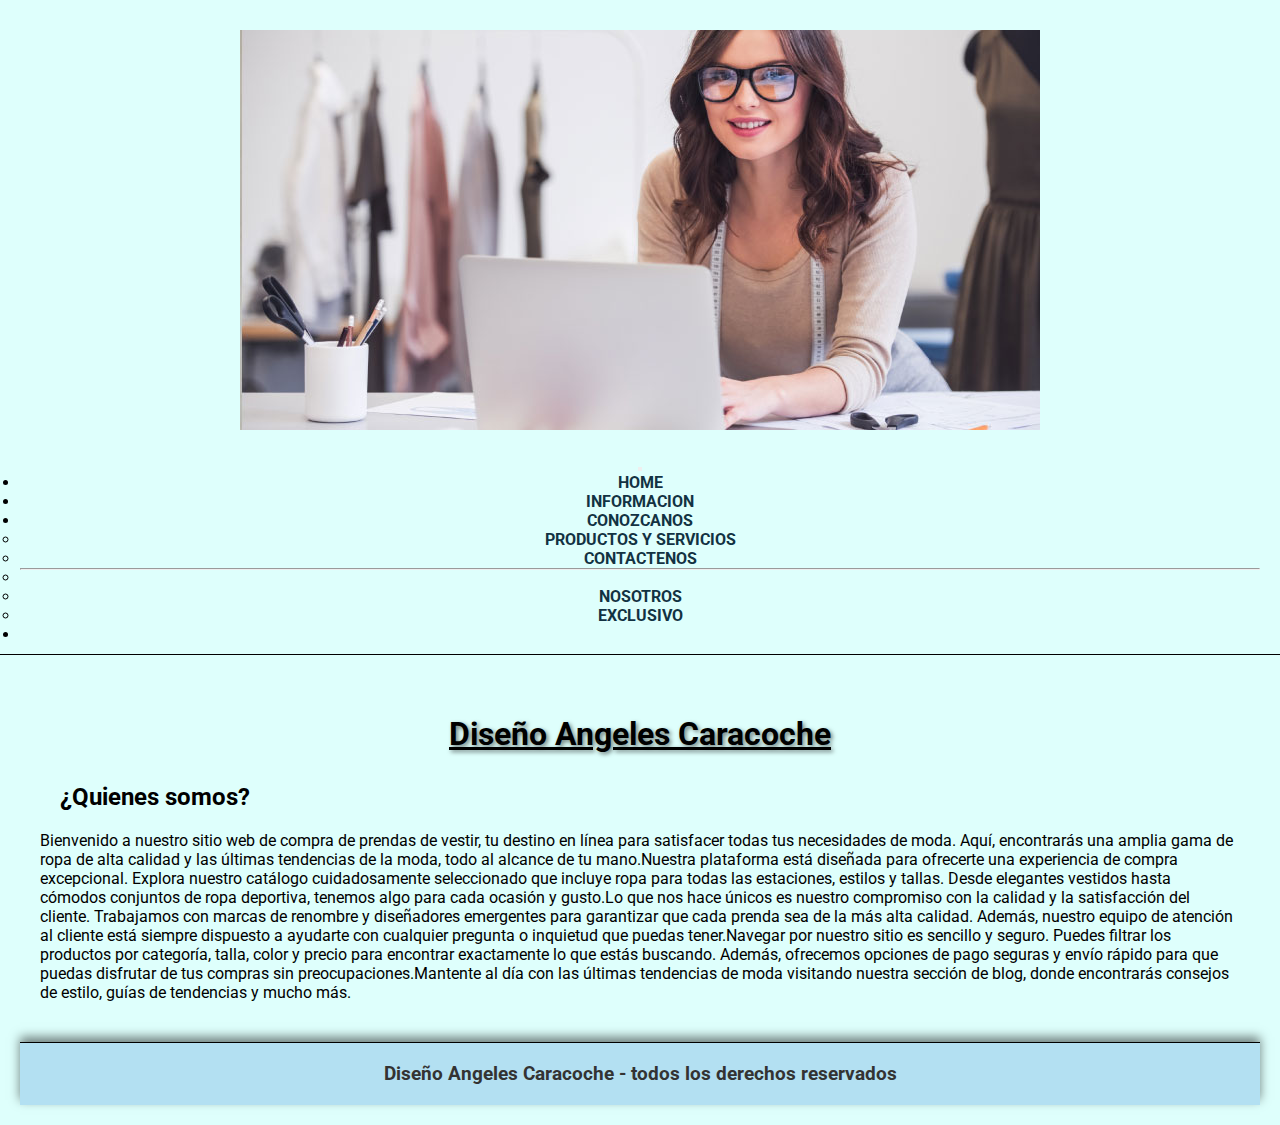
<file: index.html>
<!DOCTYPE html>
<html lang="es">

<head>
  <meta charset="UTF-8" />
  <meta name="viewport" content="width=device-width, initial-scale=1.0" />
  <meta name="description"
    content="Explora moda única y vanguardista en nuestra tienda de diseño de ropa. ¡Estilo y elegancia te esperan">
  <title>Diseño Angeles Caracoche</title>
  <!--Agrega el favicon-->
  <link rel="icon" href="img/logo.jpg" type="image/x-icon">
  <!--Bootstrap-->
  <link href="https://cdn.jsdelivr.net/npm/bootstrap@5.3.1/dist/css/bootstrap.min.css" rel="stylesheet"
    integrity="sha384-4bw+/aepP/YC94hEpVNVgiZdgIC5+VKNBQNGCHeKRQN+PtmoHDEXuppvnDJzQIu9" crossorigin="anonymous" />
  <!-- CSS -->
  <link rel="stylesheet" href="css/estilo.css" />
</head>

<body>
  <header>
    <a href="index.html">
      <img src="img/logo.jpg" class="contenedorRopa contenedor animada" alt="Logo de diseño Angeles Caracoche " />
    </a>
    <nav class="navbar navbar-expand-lg bg-body-tertiary">
      <div class="container-fluid">

        <button class="navbar-toggler" type="button" data-bs-toggle="collapse" data-bs-target="#navbarSupportedContent"
          aria-controls="navbarSupportedContent" aria-expanded="false" aria-label="Toggle navigation">
          <span class="navbar-toggler-icon"></span>
        </button>
        <div class="collapse navbar-collapse" id="navbarSupportedContent">
          <ul class="navbar-nav me-auto mb-2 mb-lg-0">
            <li class="nav-item">
              <a class="nav-link active" aria-current="page" href="index.html">Home</a>
            </li>
            <li class="nav-item">
              <a class="nav-link" href="html/informacion.html">Informacion</a>
            </li>
            <li class="nav-item dropdown">
              <a class="nav-link dropdown-toggle" href="#" role="button" data-bs-toggle="dropdown"
                aria-expanded="false">
                Conozcanos
              </a>
              <ul class="dropdown-menu">
                <li>
                  <a class="dropdown-item" href="html/productos y servicios.html">Productos y Servicios</a>
                </li>
                <li><a class="dropdown-item" href="html/contacto.html">Contactenos</a></li>
                <li>
                  <hr class="dropdown-divider" />
                </li>
                <li>
                  <a class="dropdown-item" href="html/nosotros.html">Nosotros</a>
                </li>
                <li>
                  <a class="dropdown-item" href="html/exclusivo.html">Exclusivo</a>
                </li>
              </ul>
            </li>
            <li class="nav-item">

              </form>
        </div>
      </div>
    </nav>
  </header>
  <main>
    <h1>Diseño Angeles Caracoche</h1>

    <h2>¿Quienes somos?</h2>

    <p>
      Bienvenido a nuestro sitio web de compra de prendas de vestir, tu destino en línea para satisfacer todas tus
      necesidades de moda. Aquí, encontrarás una amplia gama de ropa de alta calidad y las últimas tendencias de la
      moda, todo al alcance de tu mano.Nuestra plataforma está diseñada para ofrecerte una experiencia de compra
      excepcional. Explora nuestro catálogo
      cuidadosamente seleccionado que incluye ropa para todas las estaciones, estilos y tallas. Desde elegantes vestidos
      hasta cómodos conjuntos de ropa deportiva, tenemos algo para cada ocasión y gusto.Lo que nos hace únicos es
      nuestro compromiso con la calidad y la satisfacción del cliente. Trabajamos con marcas
      de renombre y diseñadores emergentes para garantizar que cada prenda sea de la más alta calidad. Además, nuestro
      equipo de atención al cliente está siempre dispuesto a ayudarte con cualquier pregunta o inquietud que puedas
      tener.Navegar por nuestro sitio es sencillo y seguro. Puedes filtrar los productos por categoría, talla, color y
      precio
      para encontrar exactamente lo que estás buscando. Además, ofrecemos opciones de pago seguras y envío rápido para
      que puedas disfrutar de tus compras sin preocupaciones.Mantente al día con las últimas tendencias de moda
      visitando nuestra sección de blog, donde encontrarás consejos
      de estilo, guías de tendencias y mucho más.
    </p>
  </main>

  <footer>
    <h3>Diseño Angeles Caracoche - todos los derechos reservados</h3>
  </footer>
  <script src="https://cdn.jsdelivr.net/npm/bootstrap@5.3.1/dist/js/bootstrap.bundle.min.js"
    integrity="sha384-HwwvtgBNo3bZJJLYd8oVXjrBZt8cqVSpeBNS5n7C8IVInixGAoxmnlMuBnhbgrkm"
    crossorigin="anonymous"></script>
</body>

</html>
</file>
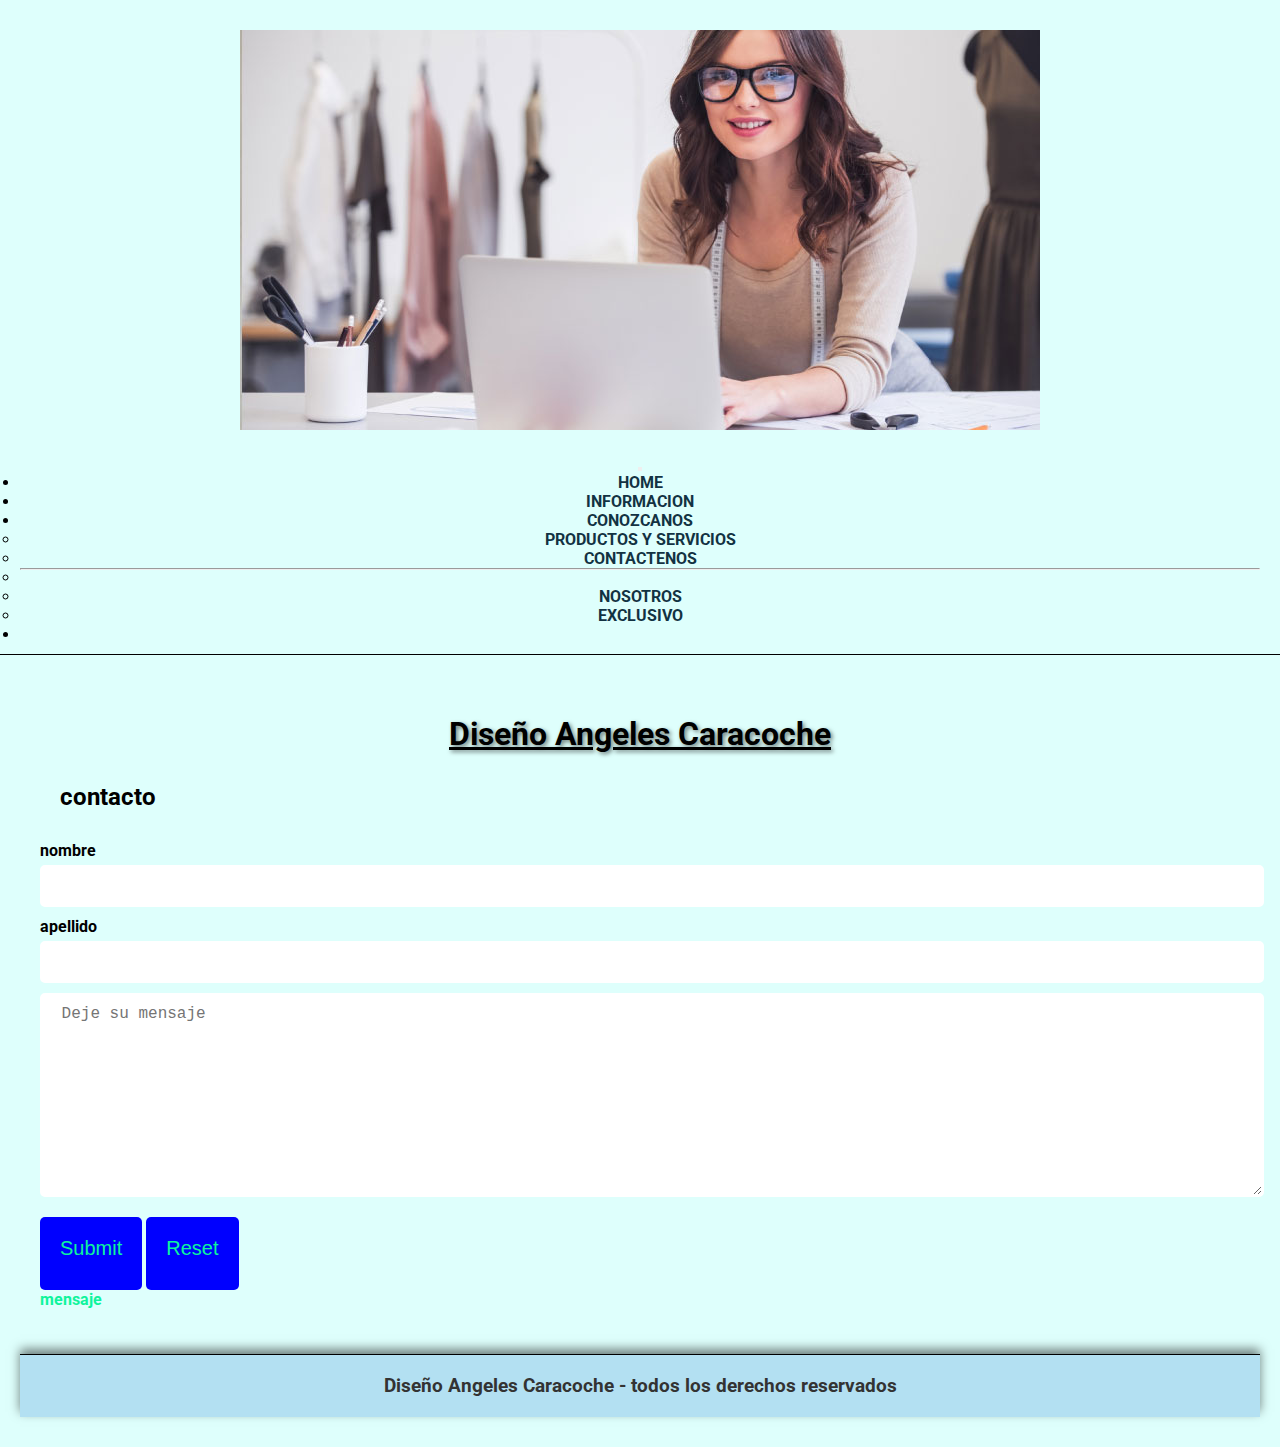
<file: html/contacto.html>
<!DOCTYPE html>
<html lang="es">

<head>
  <meta charset="UTF-8">
  <meta name="viewport" content="width=device-width, initial-scale=1.0">
  <meta name="description"
    content="La sección de contacto de nuestra tienda de diseño de ropa es el puente entre nuestros clientes y nosotros, una vía para fortalecer la conexión que compartimos a través de la moda. Aquí, te invitamos a comunicarte con nosotros de manera directa y personalizada, garantizando una experiencia de compra excepcional">
  <title>Diseño Angeles Caracoche</title>
  <!--Agrega el favicon-->
  <link rel="icon" href="../img/logo.jpg" type="image/x-icon">
  <!--Bootstrap-->
  <link href="https://cdn.jsdelivr.net/npm/bootstrap@5.3.1/dist/css/bootstrap.min.css" rel="stylesheet"
    integrity="sha384-4bw+/aepP/YC94hEpVNVgiZdgIC5+VKNBQNGCHeKRQN+PtmoHDEXuppvnDJzQIu9" crossorigin="anonymous">
  <!-- CSS -->
  <link rel="stylesheet" href="../css/estilo.css">
</head>

<body>
  <header>
    <a href="../index.html">
      <img src="../img/logo.jpg" class="contenedorRopa contenedor animada" alt="Logo de diseño Angeles Caracoche " />
    </a>
    <nav class="navbar navbar-expand-lg bg-body-tertiary">
      <div class="container-fluid">

        <button class="navbar-toggler" type="button" data-bs-toggle="collapse" data-bs-target="#navbarSupportedContent"
          aria-controls="navbarSupportedContent" aria-expanded="false" aria-label="Toggle navigation">
          <span class="navbar-toggler-icon"></span>
        </button>
        <div class="collapse navbar-collapse" id="navbarSupportedContent">
          <ul class="navbar-nav me-auto mb-2 mb-lg-0">
            <li class="nav-item">
              <a class="nav-link active" aria-current="page" href="../index.html">Home</a>
            </li>
            <li class="nav-item">
              <a class="nav-link" href="informacion.html">Informacion</a>
            </li>
            <li class="nav-item dropdown">
              <a class="nav-link dropdown-toggle" href="#" role="button" data-bs-toggle="dropdown"
                aria-expanded="false">
                Conozcanos
              </a>
              <ul class="dropdown-menu">
                <li>
                  <a class="dropdown-item" href="productos y servicios.html">Productos y Servicios</a>
                </li>
                <li><a class="dropdown-item" href="contacto.html">Contactenos</a></li>
                <li>
                  <hr class="dropdown-divider" />
                </li>
                <li>
                  <a class="dropdown-item" href="nosotros.html">Nosotros</a>
                </li>
                <li>
                  <a class="dropdown-item" href="exclusivo.html">Exclusivo</a>
                </li>
              </ul>
            </li>
            <li class="nav-item">

              </form>
        </div>
      </div>
    </nav>
  </header>
  <main>
    <h1> Diseño Angeles Caracoche</h1>

    <h2 class="fomulario"> contacto </h2>
    <form>
      <label for="nombre"> nombre </label>
      <input type="text" id="nombre">

      <label for="apellido"> apellido </label>
      <input type="text" id="apellido">
      <textarea name="" id="" cols="30" rows="10" placeholder=" Deje su mensaje "></textarea>

      <input class="enviar mensajeComunicate color" type="submit">
      <input class="enviar mensajeComunicate color" type="reset">

      <label for="mensaje" class="formularioContactoTexto color"> mensaje </label>

    </form>
  </main>

  <footer>
    <h3> Diseño Angeles Caracoche - todos los derechos reservados </h3>
  </footer>
  <script src="https://cdn.jsdelivr.net/npm/bootstrap@5.3.1/dist/js/bootstrap.bundle.min.js"
    integrity="sha384-HwwvtgBNo3bZJJLYd8oVXjrBZt8cqVSpeBNS5n7C8IVInixGAoxmnlMuBnhbgrkm"
    crossorigin="anonymous"></script>
</body>

</html>
</file>
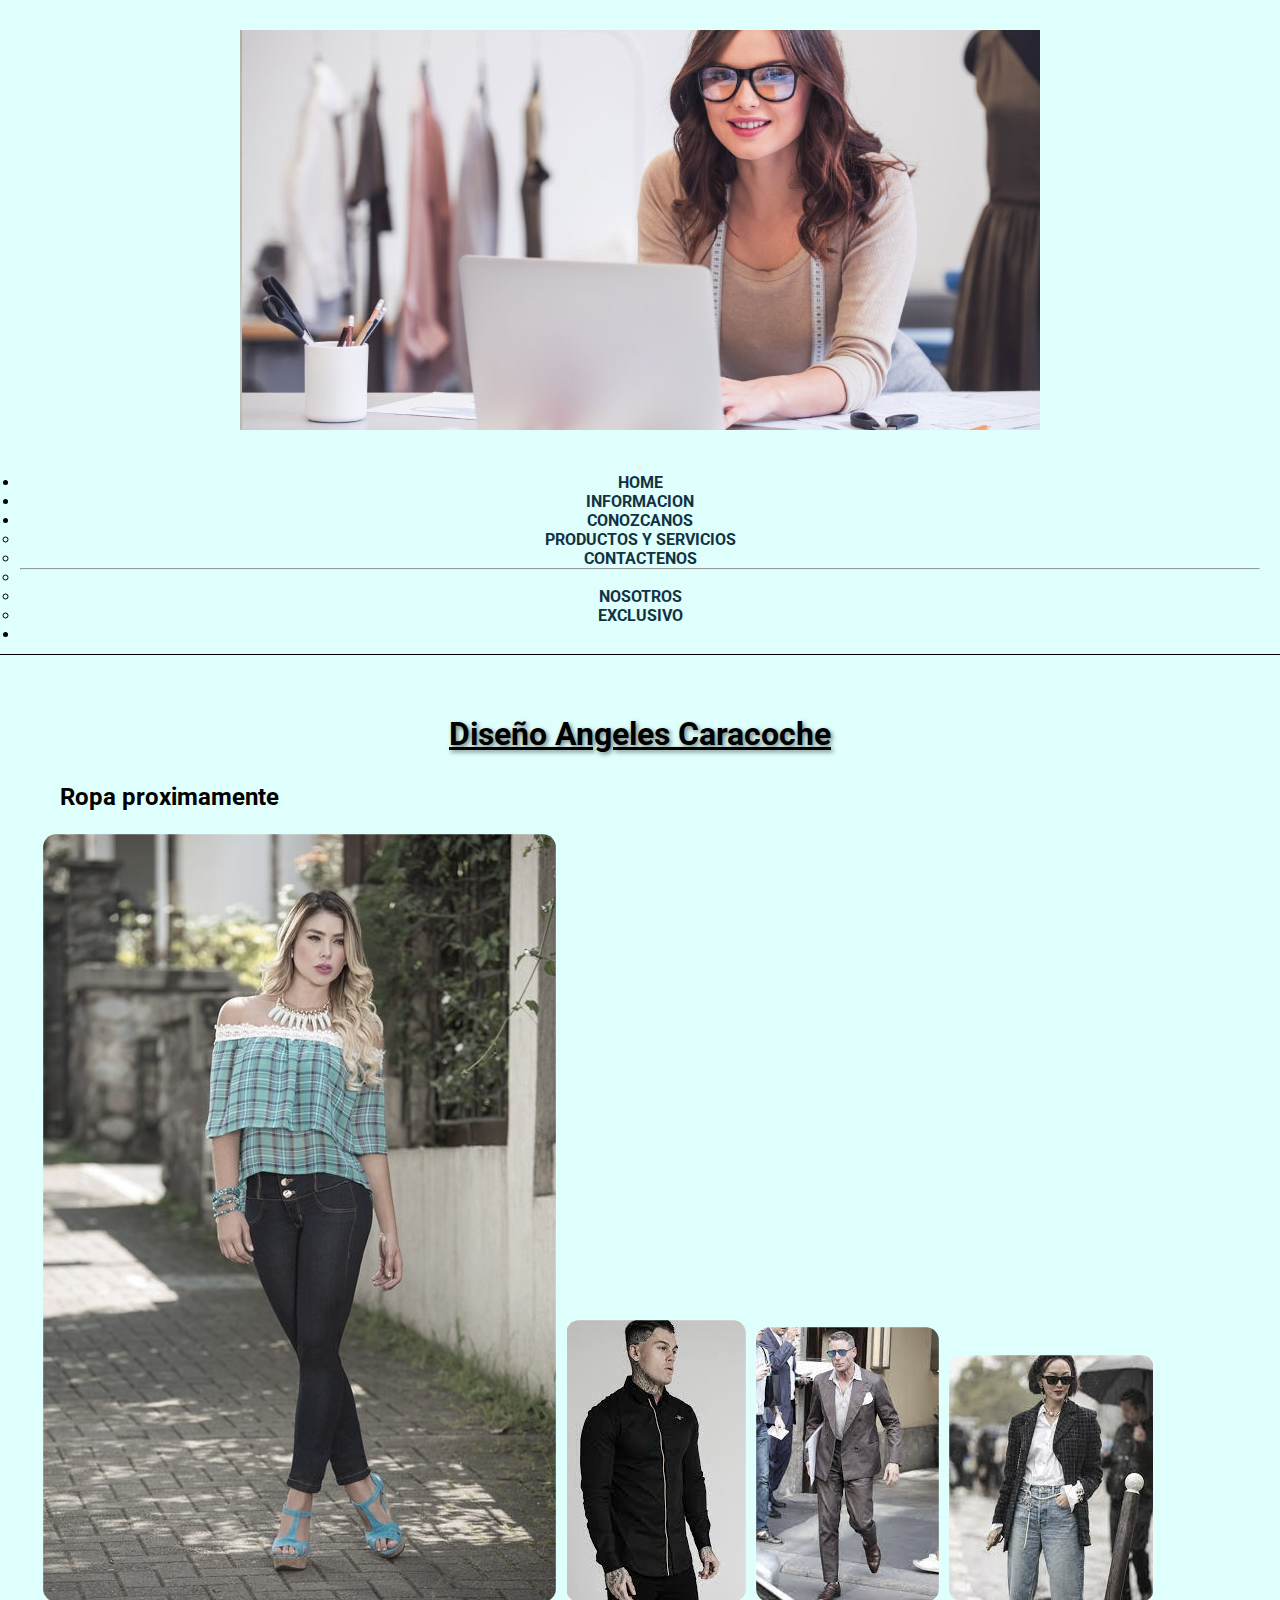
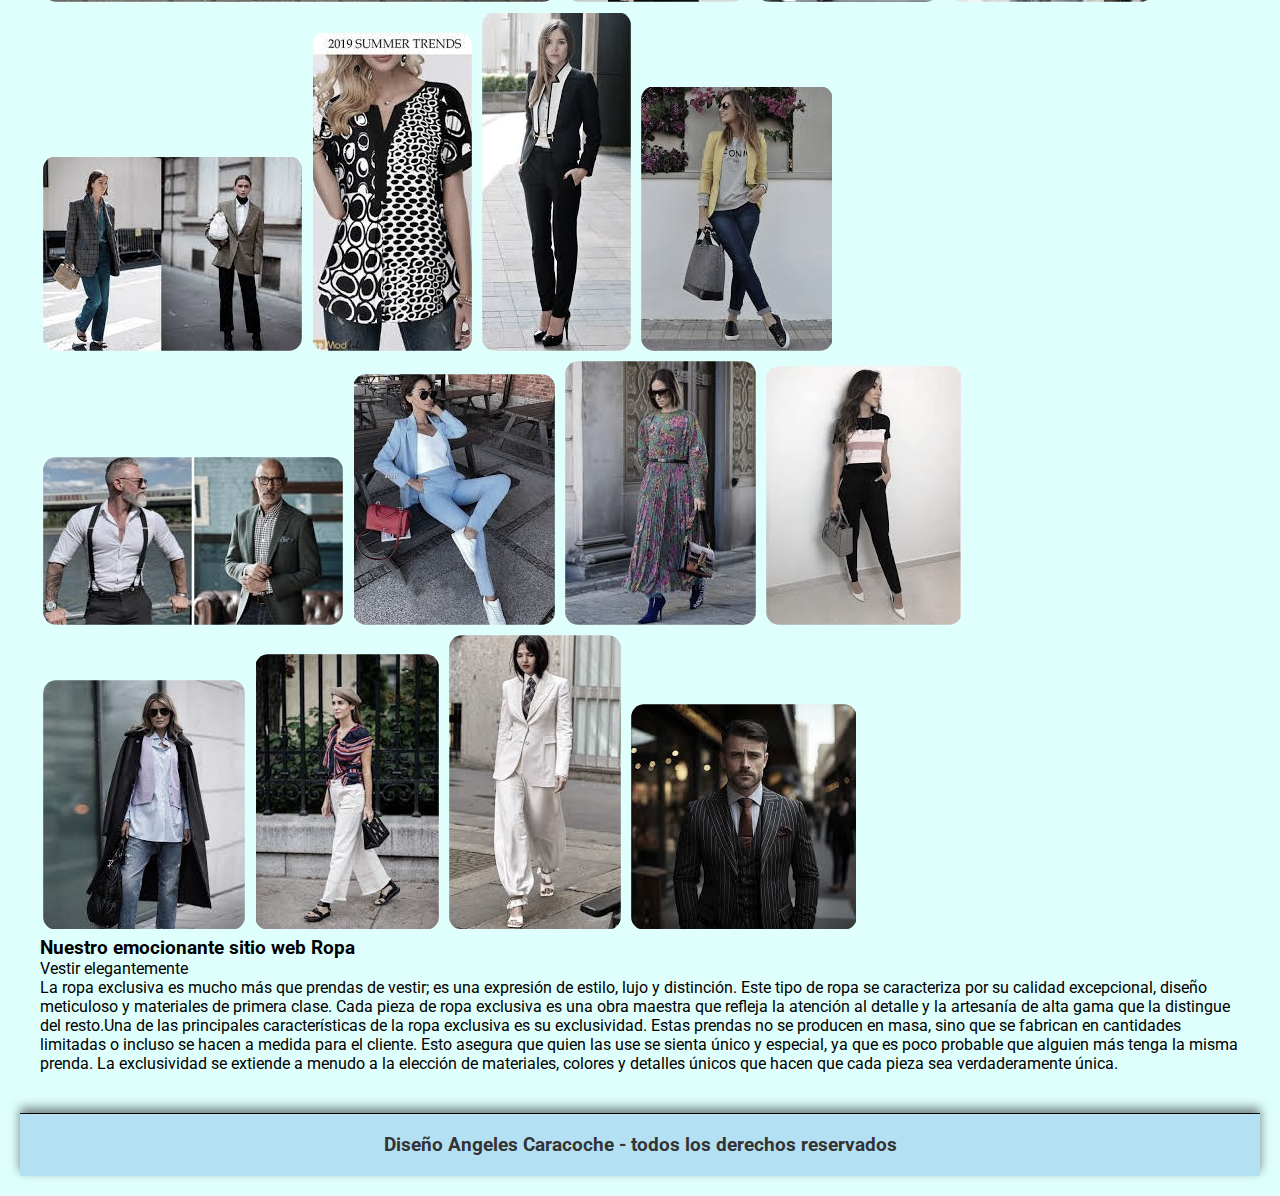
<file: html/exclusivo.html>
<!DOCTYPE html>
<html lang="es">

<head>
    <meta charset="UTF-8">
    <meta name="viewport" content="width=device-width, initial-scale=1.0">
    <meta name="description"
        content="Nuestro equipo está formado por diseñadores con una amplia experiencia en la industria de la moda, cada uno aportando su creatividad única y visión a nuestro proceso de diseño.">
    <title>Diseño Angeles Caracoche</title>
    <!--Agrega el favicon-->
    <link rel="icon" href="../img/logo.jpg" type="image/x-icon">
    <!--Bootstrap-->
    <link href="https://cdn.jsdelivr.net/npm/bootstrap@5.3.1/dist/css/bootstrap.min.css" rel="stylesheet"
        integrity="sha384-4bw+/aepP/YC94hEpVNVgiZdgIC5+VKNBQNGCHeKRQN+PtmoHDEXuppvnDJzQIu9" crossorigin="anonymous">
    <!-- CSS -->
    <link rel="stylesheet" href="../css/estilo.css">
</head>

<body>
    <header>
        <a href="../index.html">
            <img src="../img/logo.jpg" class="contenedorRopa contenedor animada" alt="Logo de diseño Angeles Caracoche " />
        </a>
        <nav class="navbar navbar-expand-lg bg-body-tertiary">
            <div class="container-fluid">

                <button class="navbar-toggler" type="button" data-bs-toggle="collapse"
                    data-bs-target="#navbarSupportedContent" aria-controls="navbarSupportedContent"
                    aria-expanded="false" aria-label="Toggle navigation">
                    <span class="navbar-toggler-icon"></span>
                </button>
                <div class="collapse navbar-collapse" id="navbarSupportedContent">
                    <ul class="navbar-nav me-auto mb-2 mb-lg-0">
                        <li class="nav-item">
                            <a class="nav-link active" aria-current="page" href="../index.html">Home</a>
                        </li>
                        <li class="nav-item">
                            <a class="nav-link" href="informacion.html">Informacion</a>
                        </li>
                        <li class="nav-item dropdown">
                            <a class="nav-link dropdown-toggle" href="#" role="button" data-bs-toggle="dropdown"
                                aria-expanded="false">
                                Conozcanos
                            </a>
                            <ul class="dropdown-menu">
                                <li>
                                    <a class="dropdown-item" href="productos y servicios.html">Productos y Servicios</a>
                                </li>
                                <li><a class="dropdown-item" href="contacto.html">Contactenos</a></li>
                                <li>
                                    <hr class="dropdown-divider" />
                                </li>
                                <li>
                                    <a class="dropdown-item" href="nosotros.html">Nosotros</a>
                                </li>
                                <li>
                                    <a class="dropdown-item" href="exclusivo.html">Exclusivo</a>
                                </li>
                            </ul>
                        </li>
                        <li class="nav-item">

                            </form>
                </div>
            </div>
        </nav>
    </header>
    <main>
        <h1>Diseño Angeles Caracoche</h1>

        <h2>Ropa <spam>proximamente</spam>
        </h2>

        <section class="galeria">
            <div class="row">
                <img class="col-xl-3 col-md-6 col-sm-12 imagenGaleria" src="../img/galeria-1.jpg"
                    alt="imágen de galería" />
                <img class="col-xl-3 col-md-6 col-sm-12 imagenGaleria" src="../img/galeria-2.jpg"
                    alt="imágen de galería" />
                <img class="col-xl-3 col-md-6 col-sm-12 imagenGaleria" src="../img/galeria-3.jpg"
                    alt="imágen de galería" />
                <img class="col-xl-3 col-md-6 col-sm-12 imagenGaleria" src="../img/galeria-4.jpg"
                    alt="imágen de galería" />
            </div>

            <div class="row">
                <img class="col-xl-3 col-md-6 col-sm-12 imagenGaleria" src="../img/galeria-5.jpg"
                    alt="imágen de galería" />
                <img class="col-xl-3 col-md-6 col-sm-12 imagenGaleria" src="../img/galeria-6.jpg"
                    alt="imágen de galería" />
                <img class="col-xl-3 col-md-6 col-sm-12 imagenGaleria" src="../img/galeria-7.jpg"
                    alt="imágen de galería" />
                <img class="col-xl-3 col-md-6 col-sm-12 imagenGaleria" src="../img/galeria-8.jpg"
                    alt="imágen de galería" />
            </div>

            <div class="row">
                <img class="col-xl-3 col-md-6 col-sm-12 imagenGaleria" src="../img/galeria-9.jpg"
                    alt="imágen de galería" />
                <img class="col-xl-3 col-md-6 col-sm-12 imagenGaleria" src="../img/galeria-10.jpg"
                    alt="imágen de galería" />
                <img class="col-xl-3 col-md-6 col-sm-12 imagenGaleria" src="../img/galeria-11.jpg"
                    alt="imágen de galería" />
                <img class="col-xl-3 col-md-6 col-sm-12 imagenGaleria" src="../img/galeria-12.jpg"
                    alt="imágen de galería" />
            </div>

            <div class="row">
                <img class="col-xl-3 col-md-6 col-sm-12 imagenGaleria" src="../img/galeria-13.jpg"
                    alt="imágen de galería" />
                <img class="col-xl-3 col-md-6 col-sm-12 imagenGaleria" src="../img/galeria-14.jpg"
                    alt="imágen de galería" />
                <img class="col-xl-3 col-md-6 col-sm-12 imagenGaleria" src="../img/galeria-15.jpg"
                    alt="imágen de galería" />
                <img class="col-xl-3 col-md-6 col-sm-12 imagenGaleria img" src="../img/galeria-16.jpg"
                    alt="imágen de galería" />
            </div>
        </section>
        <section class="texto d-flex flex-column justify-content-center align-items-center">
            <div class="textoOculto">
                <h3>Nuestro emocionante sitio web Ropa</h3>
                <p>
                    <spam>Vestir elegantemente</spam>
                </p>
            </div>
        </section>
        <p>
            La ropa exclusiva es mucho más que prendas de vestir; es una expresión de estilo, lujo y distinción. Este
            tipo de ropa se caracteriza por su calidad excepcional, diseño meticuloso y materiales de primera clase.
            Cada pieza de ropa exclusiva es una obra maestra que refleja la atención al detalle y la artesanía de alta
            gama que la distingue del resto.Una de las principales características de la ropa exclusiva es su exclusividad. Estas prendas no se producen
            en masa, sino que se fabrican en cantidades limitadas o incluso se hacen a medida para el cliente. Esto
            asegura que quien las use se sienta único y especial, ya que es poco probable que alguien más tenga la misma
            prenda. La exclusividad se extiende a menudo a la elección de materiales, colores y detalles únicos que
            hacen que cada pieza sea verdaderamente única.
        </p>
    </main>

    <footer>
        <h3> Diseño Angeles Caracoche - todos los derechos reservados </h3>
    </footer>
    <script src="https://cdn.jsdelivr.net/npm/bootstrap@5.3.1/dist/js/bootstrap.bundle.min.js"
        integrity="sha384-HwwvtgBNo3bZJJLYd8oVXjrBZt8cqVSpeBNS5n7C8IVInixGAoxmnlMuBnhbgrkm"
        crossorigin="anonymous"></script>
</body>

</html>
</file>
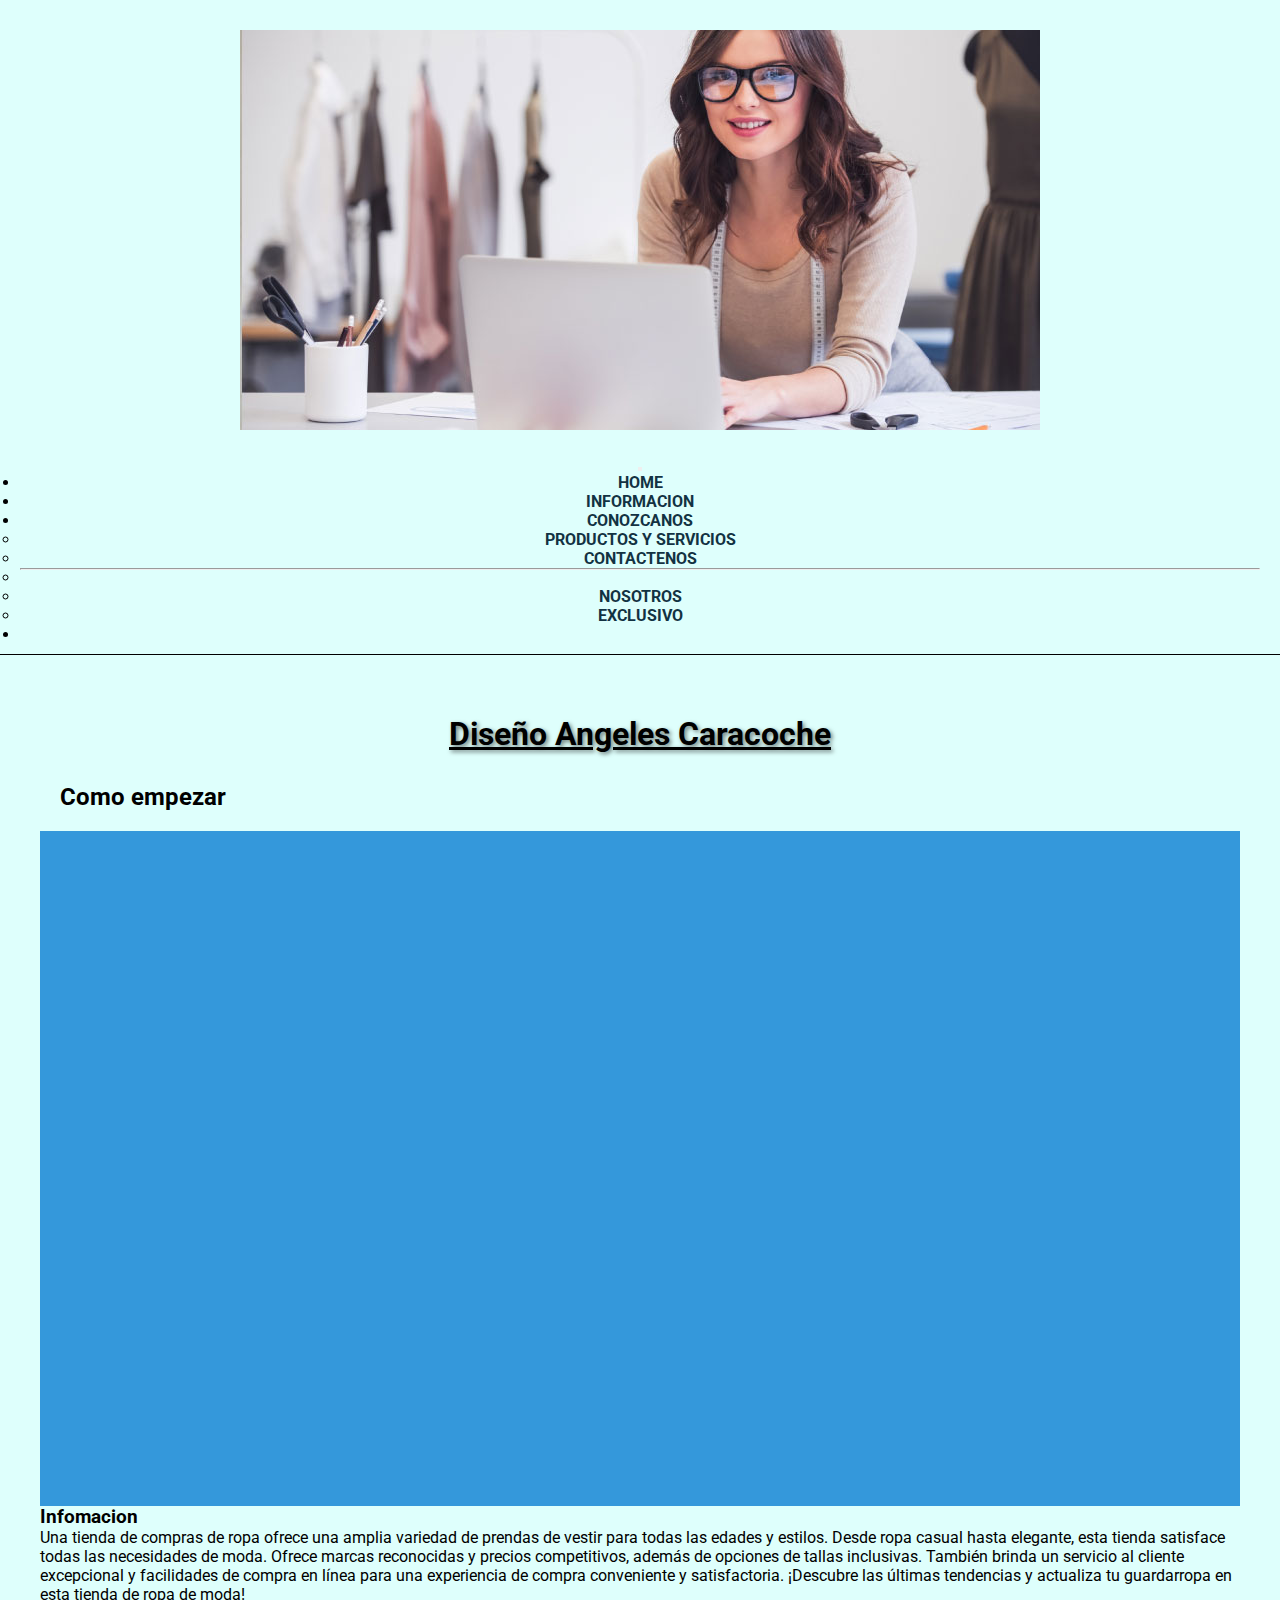
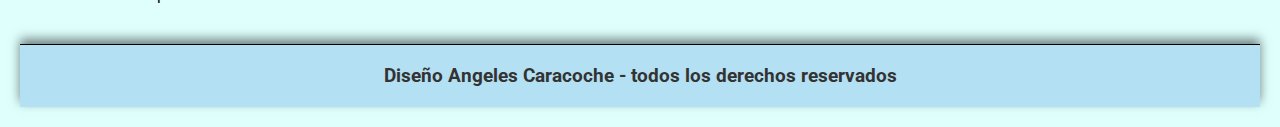
<file: html/informacion.html>
<!DOCTYPE html>
<html lang="es">

<head>
  <meta charset="UTF-8">
  <meta name="viewport" content="width=device-width, initial-scale=1.0">
  <meta name="description"
    content="En Diseño Angeles Caracoche, no solo ofrecemos ropa y accesorios de diseño cuidadosamente seleccionados, sino que también fomentamos la innovación y la sostenibilidad en la moda. Colaboramos con diseñadores talentosos que comparten nuestra visión de la moda sostenible y responsable con el medio ambiente.">
  <title>Diseño Angeles Caracoche</title>
  <!--Agrega el favicon-->
  <link rel="icon" href="../img/logo.jpg" type="image/x-icon">
  <!--Bootstrap-->
  <link href="https://cdn.jsdelivr.net/npm/bootstrap@5.3.1/dist/css/bootstrap.min.css" rel="stylesheet"
    integrity="sha384-4bw+/aepP/YC94hEpVNVgiZdgIC5+VKNBQNGCHeKRQN+PtmoHDEXuppvnDJzQIu9" crossorigin="anonymous">
  <!-- CSS -->
  <link rel="stylesheet" href="../css/estilo.css">
</head>

<body>
  <header>
    <a href="../index.html">
      <img src="../img/logo.jpg" class="contenedorRopa contenedor animada" alt="Logo de diseño Angeles Caracoche " />
    </a>
    <nav class="navbar navbar-expand-lg bg-body-tertiary">
      <div class="container-fluid">

        <button class="navbar-toggler" type="button" data-bs-toggle="collapse" data-bs-target="#navbarSupportedContent"
          aria-controls="navbarSupportedContent" aria-expanded="false" aria-label="Toggle navigation">
          <span class="navbar-toggler-icon"></span>
        </button>
        <div class="collapse navbar-collapse" id="navbarSupportedContent">
          <ul class="navbar-nav me-auto mb-2 mb-lg-0">
            <li class="nav-item">
              <a class="nav-link active" aria-current="page" href="../index.html">Home</a>
            </li>
            <li class="nav-item">
              <a class="nav-link" href="informacion.html">Informacion</a>
            </li>
            <li class="nav-item dropdown">
              <a class="nav-link dropdown-toggle" href="#" role="button" data-bs-toggle="dropdown"
                aria-expanded="false">
                Conozcanos
              </a>
              <ul class="dropdown-menu">
                <li>
                  <a class="dropdown-item" href="productos y servicios.html">Productos y Servicios</a>
                </li>
                <li><a class="dropdown-item" href="contacto.html">Contactenos</a></li>
                <li>
                  <hr class="dropdown-divider" />
                </li>
                <li>
                  <a class="dropdown-item" href="nosotros.html">Nosotros</a>
                </li>
                <li>
                  <a class="dropdown-item" href="exclusivo.html">Exclusivo</a>
              </li>
              </ul>
            </li>
            <li class="nav-item">

              </form>
        </div>
      </div>
    </nav>
  </header>
  <main>
    <h1> Diseño Angeles Caracoche</h1>

    <h2> Como empezar </h2>
    <div class="video-container elemento">
      <iframe width="560" height="315" src="https://www.youtube.com/embed/v6uBXEOFygQ" title="YouTube video player"
        frameborder="0"
        allow="accelerometer; autoplay; clipboard-write; encrypted-media; gyroscope; picture-in-picture; web-share"
        allowfullscreen></iframe>
    </div>
    <h3 class="Informacion">Infomacion</h3>
    <p>Una tienda de compras de ropa ofrece una amplia variedad de prendas de vestir para todas las edades y estilos.
      Desde ropa casual hasta elegante, esta tienda satisface todas las necesidades de moda. Ofrece marcas reconocidas y
      precios competitivos, además de opciones de tallas inclusivas. También brinda un servicio al cliente excepcional y
      facilidades de compra en línea para una experiencia de compra conveniente y satisfactoria. ¡Descubre las últimas
      tendencias y actualiza tu guardarropa en esta tienda de ropa de moda!</p>
  </main>

  <footer>
    <h3> Diseño Angeles Caracoche - todos los derechos reservados </h3>
  </footer>
  <script src="https://cdn.jsdelivr.net/npm/bootstrap@5.3.1/dist/js/bootstrap.bundle.min.js"
    integrity="sha384-HwwvtgBNo3bZJJLYd8oVXjrBZt8cqVSpeBNS5n7C8IVInixGAoxmnlMuBnhbgrkm"
    crossorigin="anonymous"></script>
</body>

</html>
</file>
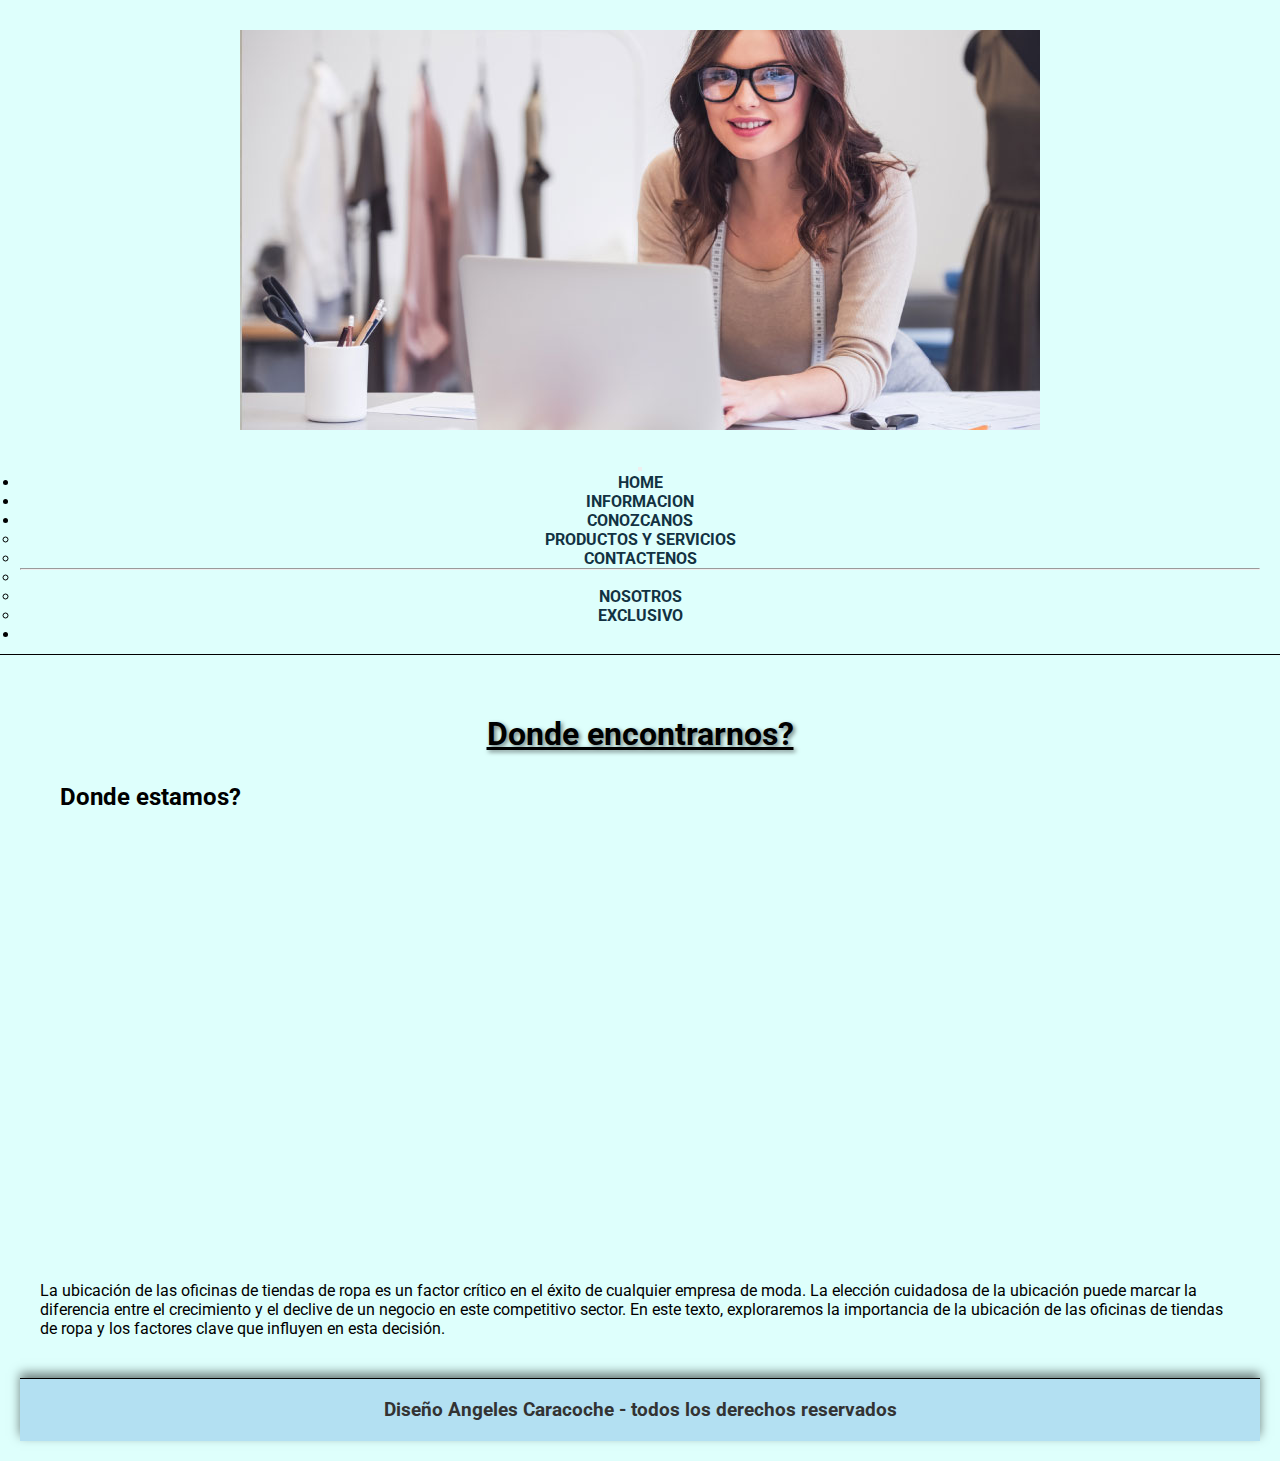
<file: html/nosotros.html>
<!DOCTYPE html>
<html lang="es">

<head>
  <meta charset="UTF-8">
  <meta name="viewport" content="width=device-width, initial-scale=1.0">
  <meta name="description"
    content="Nuestro equipo está formado por diseñadores con una amplia experiencia en la industria de la moda, cada uno aportando su creatividad única y visión a nuestro proceso de diseño.">
  <title>Diseño Angeles Caracoche</title>
  <!--Agrega el favicon-->
  <link rel="icon" href="../img/logo.jpg" type="image/x-icon">
  <!--Bootstrap-->
  <link href="https://cdn.jsdelivr.net/npm/bootstrap@5.3.1/dist/css/bootstrap.min.css" rel="stylesheet"
    integrity="sha384-4bw+/aepP/YC94hEpVNVgiZdgIC5+VKNBQNGCHeKRQN+PtmoHDEXuppvnDJzQIu9" crossorigin="anonymous">
  <!-- CSS -->
  <link rel="stylesheet" href="../css/estilo.css">
</head>

<body>
  <header>
    <a href="../index.html">
      <img src="../img/logo.jpg" class="contenedorRopa contenedor animada" alt="Logo de diseño Angeles Caracoche " />
    </a>
    <nav class="navbar navbar-expand-lg bg-body-tertiary">
      <div class="container-fluid">

        <button class="navbar-toggler" type="button" data-bs-toggle="collapse" data-bs-target="#navbarSupportedContent"
          aria-controls="navbarSupportedContent" aria-expanded="false" aria-label="Toggle navigation">
          <span class="navbar-toggler-icon"></span>
        </button>
        <div class="collapse navbar-collapse" id="navbarSupportedContent">
          <ul class="navbar-nav me-auto mb-2 mb-lg-0">
            <li class="nav-item">
              <a class="nav-link active" aria-current="page" href="../index.html">Home</a>
            </li>
            <li class="nav-item">
              <a class="nav-link" href="informacion.html">Informacion</a>
            </li>
            <li class="nav-item dropdown">
              <a class="nav-link dropdown-toggle" href="#" role="button" data-bs-toggle="dropdown"
                aria-expanded="false">
                Conozcanos
              </a>
              <ul class="dropdown-menu">
                <li>
                  <a class="dropdown-item" href="productos y servicios.html">Productos y Servicios</a>
                </li>
                <li><a class="dropdown-item" href="contacto.html">Contactenos</a></li>
                <li>
                  <hr class="dropdown-divider" />
                </li>
                <li>
                  <a class="dropdown-item" href="nosotros.html">Nosotros</a>
                </li>
                <li>
                  <a class="dropdown-item" href="exclusivo.html">Exclusivo</a>
                </li>
              </ul>
            </li>
            <li class="nav-item">

              </form>
        </div>
      </div>
    </nav>
  </header>
  <main>
    <h1> Donde encontrarnos? </h1>

    <h2> Donde estamos? </h2>

    <iframe
      src="https://www.google.com/maps/embed?pb=!1m14!1m12!1m3!1d12581.731871058717!2d-57.564601100000004!3d-37.9670239!2m3!1f0!2f0!3f0!3m2!1i1024!2i768!4f13.1!5e0!3m2!1ses-419!2sar!4v1692125648794!5m2!1ses-419!2sar"
      width="600" height="450" style="border:0;" allowfullscreen="" loading="lazy"
      referrerpolicy="no-referrer-when-downgrade"></iframe>
    <p>La ubicación de las oficinas de tiendas de ropa es un factor crítico en el éxito de cualquier empresa de moda. La
      elección cuidadosa de la ubicación puede marcar la diferencia entre el crecimiento y el declive de un negocio en
      este competitivo sector. En este texto, exploraremos la importancia de la ubicación de las oficinas de tiendas de
      ropa y los factores clave que influyen en esta decisión.</p>
  </main>

  <footer>
    <h3> Diseño Angeles Caracoche - todos los derechos reservados </h3>
  </footer>
  <script src="https://cdn.jsdelivr.net/npm/bootstrap@5.3.1/dist/js/bootstrap.bundle.min.js"
    integrity="sha384-HwwvtgBNo3bZJJLYd8oVXjrBZt8cqVSpeBNS5n7C8IVInixGAoxmnlMuBnhbgrkm"
    crossorigin="anonymous"></script>
</body>

</html>
</file>
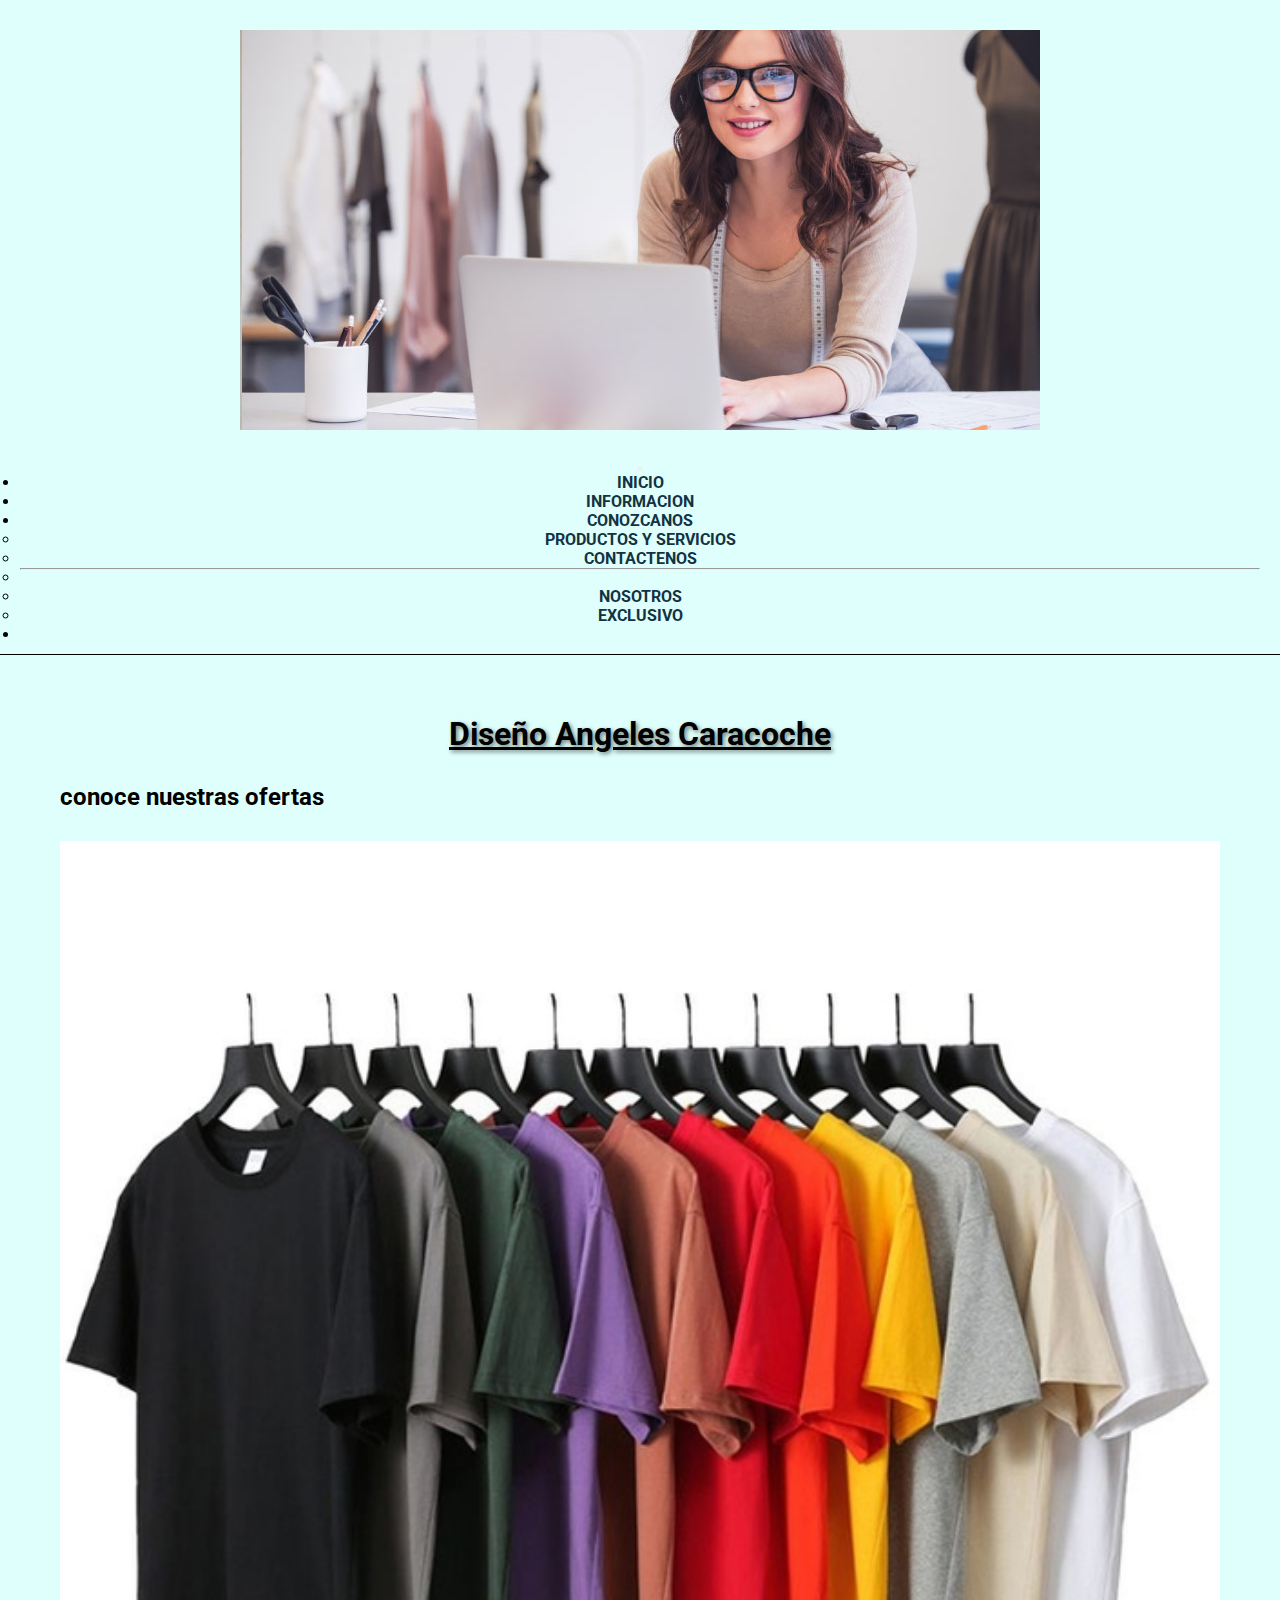
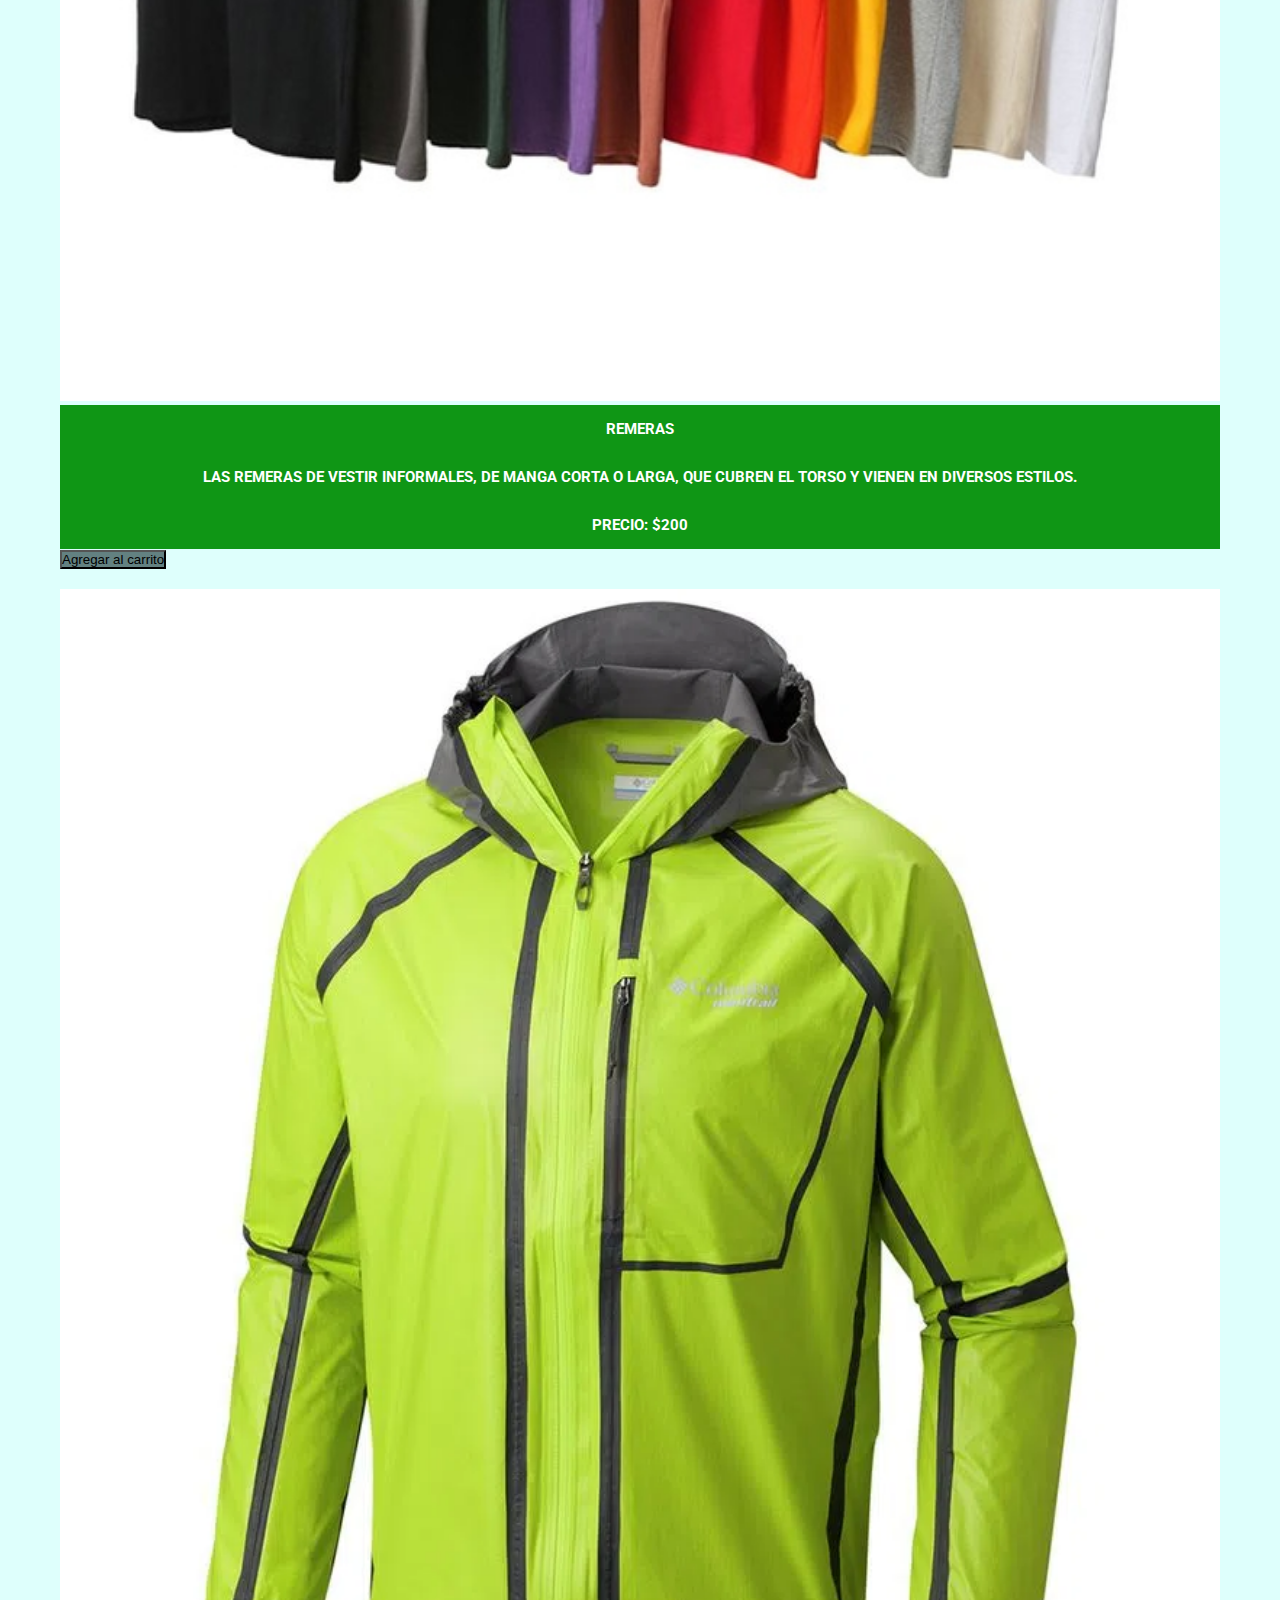
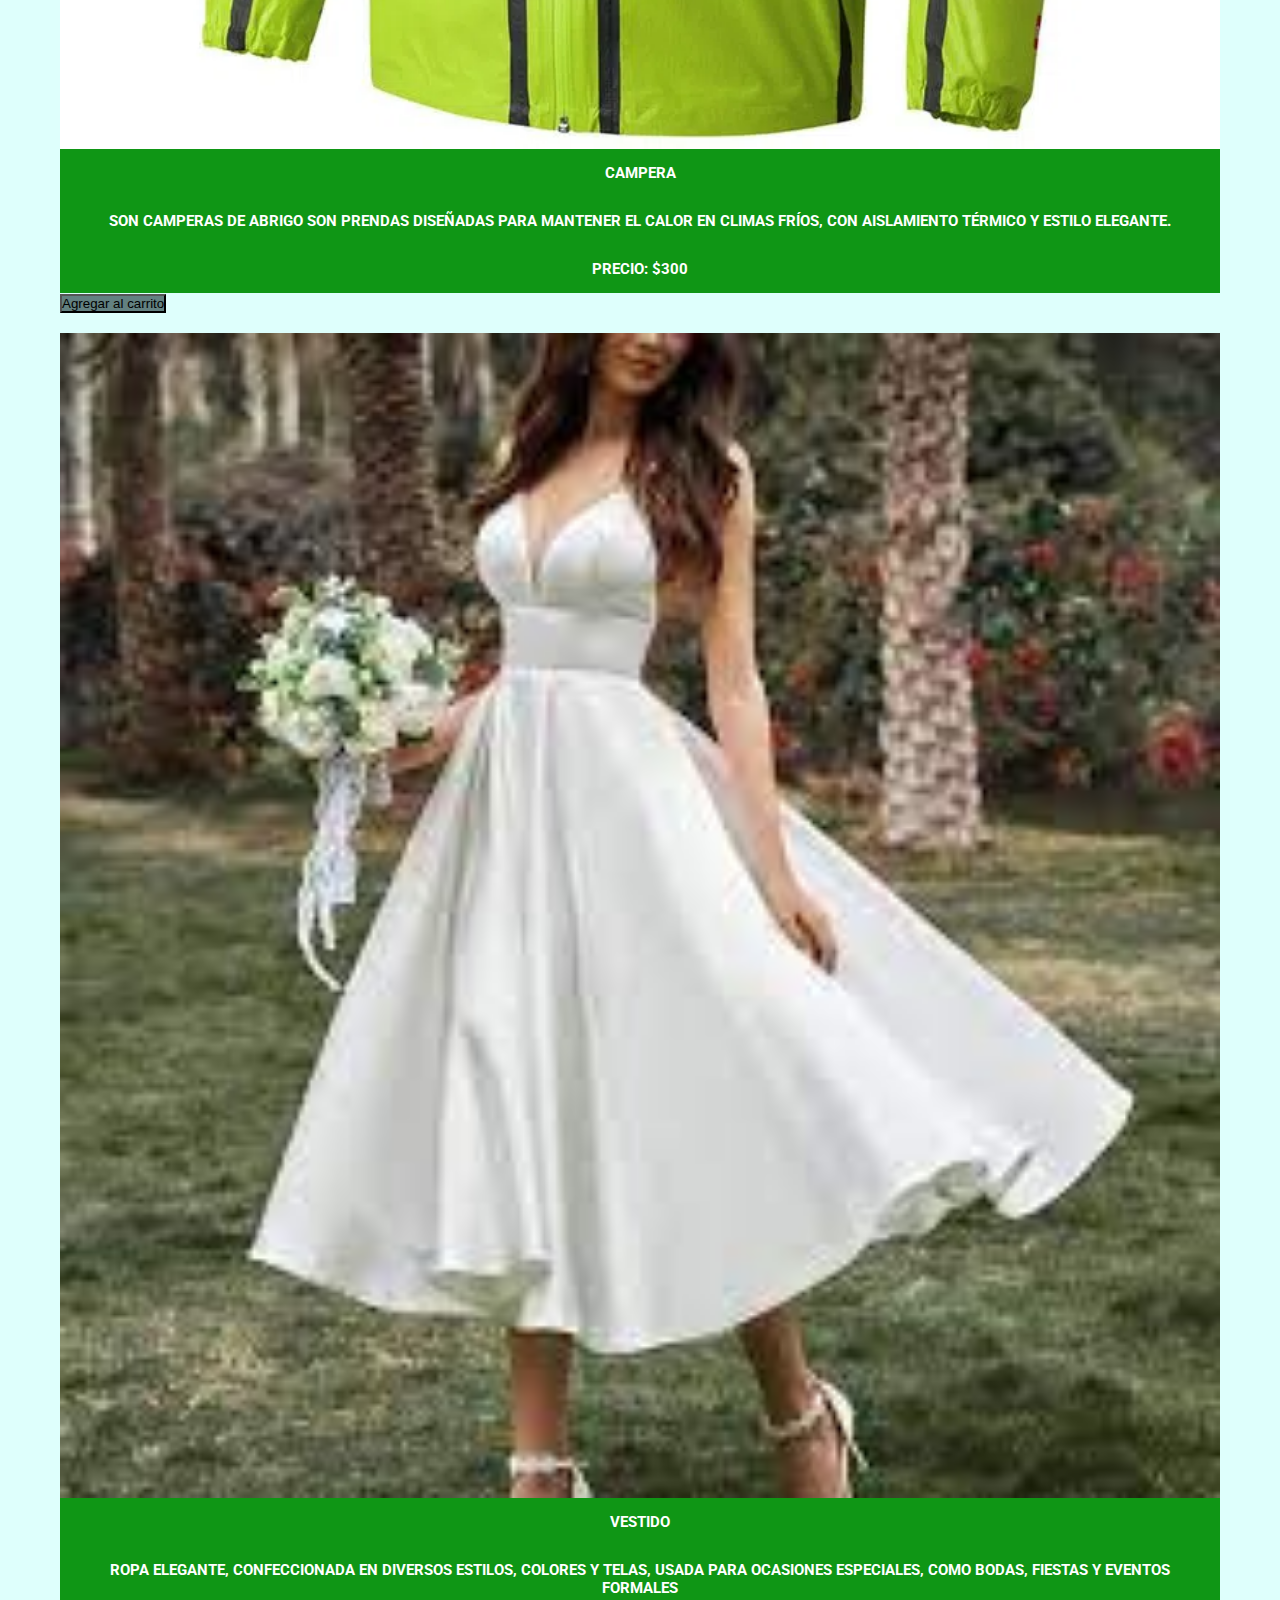
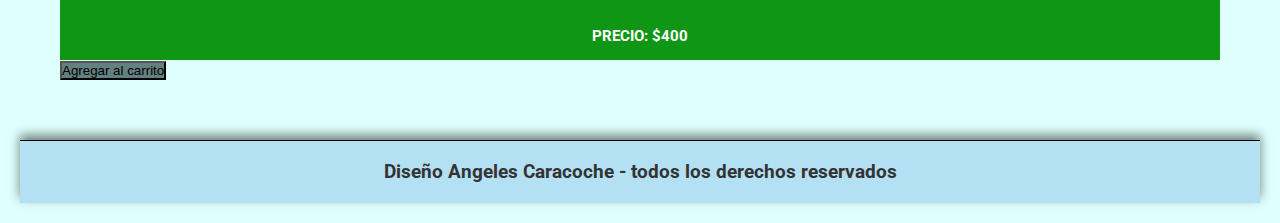
<file: html/productos y servicios.html>
<!DOCTYPE html>
<html lang="es">

<head>
  <meta charset="UTF-8">
  <meta name="viewport" content="width=device-width, initial-scale=1.0">
  <meta name="description"
    content="Nuestra colección de ropa representa la convergencia perfecta entre estilo, calidad y originalidad.">
  <title>Diseño Angeles Caracoche</title>
  <!--Agrega el favicon-->
  <link rel="icon" href="../img/logo.jpg" type="image/x-icon">
  <!--Bootstrap-->
  <link href="https://cdn.jsdelivr.net/npm/bootstrap@5.3.1/dist/css/bootstrap.min.css" rel="stylesheet"
    integrity="sha384-4bw+/aepP/YC94hEpVNVgiZdgIC5+VKNBQNGCHeKRQN+PtmoHDEXuppvnDJzQIu9" crossorigin="anonymous">
  <!-- CSS -->
  <link rel="stylesheet" href="../css/estilo.css">
</head>

<body>
  <header>
    <a href="../index.html">
      <img src="../img/logo.jpg" class="contenedorRopa contenedor animada" alt="Logo de diseño Angeles Caracoche " />
    </a>
    <nav class="navbar navbar-expand-lg bg-body-tertiary">
      <div class="container-fluid">

        <button class="navbar-toggler" type="button" data-bs-toggle="collapse" data-bs-target="#navbarSupportedContent"
          aria-controls="navbarSupportedContent" aria-expanded="false" aria-label="Toggle navigation">
          <span class="navbar-toggler-icon"></span>
        </button>
        <div class="collapse navbar-collapse" id="navbarSupportedContent">
          <ul class="navbar-nav me-auto mb-2 mb-lg-0">
            <li class="nav-item">
              <a class="nav-link active" aria-current="page" href="../index.html">Inicio</a>
            </li>
            <li class="nav-item">
              <a class="nav-link" href="informacion.html">Informacion</a>
            </li>
            <li class="nav-item dropdown">
              <a class="nav-link dropdown-toggle" href="#" role="button" data-bs-toggle="dropdown"
                aria-expanded="false">
                Conozcanos
              </a>
              <ul class="dropdown-menu">
                <li>
                  <a class="dropdown-item" href="productos y servicios.html">Productos y Servicios</a>
                </li>
                <li><a class="dropdown-item" href="contacto.html">Contactenos</a></li>
                <li>
                  <hr class="dropdown-divider" />
                </li>
                <li>
                  <a class="dropdown-item" href="nosotros.html">Nosotros</a>
                </li>
                <li>
                  <a class="dropdown-item" href="exclusivo.html">Exclusivo</a>
                </li>
              </ul>
            </li>
            <li class="nav-item">

              </form>
        </div>
      </div>
    </nav>
  </header>
  <main>
    <h1> Diseño Angeles Caracoche</h1>

    <h2> conoce nuestras ofertas </h2>

    <div class="contenedorRopa">
      <img class="imgOfertas " src="../img/remeras.jpg" alt="foto de remeras">
      <p> remeras</p>
      <div class="container mt-5">

        <p>
          Las remeras de vestir informales, de manga corta o larga, que cubren el torso y vienen en diversos
          estilos.
        </p>

        <p>Precio: $200</p>

        <!-- Botón "Agregar al carrito" -->
        <button class="btn btn-violeta mi-Fondo">Agregar al carrito</button>
      </div>
    </div>
    <div class="contenedorRopa">
      <img class="imgRopa" src="../img/campera.webp" alt="foto de campera">
      <p>campera</p>
      <div class="container mt-5">

        <p>
          Son camperas de abrigo son prendas diseñadas para mantener el calor en climas fríos, con aislamiento térmico y
          estilo elegante.
        </p>

        <p>Precio: $300</p>

        <!-- Botón "Agregar al carrito" -->
        <button class="btn btn-violeta mi-Fondo">Agregar al carrito</button>
      </div>
    </div>
    <div class="contenedorRopa">
      <img class="imgRopa" src="../img/vestido.jpg" alt="foto de vestido">
      <p>vestido</p>
      <div class="container mt-5">

        <p>
          Ropa elegante, confeccionada en diversos estilos, colores y telas, usada para ocasiones especiales, como
          bodas, fiestas y eventos formales
        </p>

        <p>Precio: $400</p>

        <!-- Botón "Agregar al carrito" -->
        <button class="btn btn-violeta mi-Fondo">Agregar al carrito</button>
      </div>
    </div>

  </main>

  <footer>
    <h3> Diseño Angeles Caracoche - todos los derechos reservados </h3>
  </footer>
  <script src="https://cdn.jsdelivr.net/npm/bootstrap@5.3.1/dist/js/bootstrap.bundle.min.js"
    integrity="sha384-HwwvtgBNo3bZJJLYd8oVXjrBZt8cqVSpeBNS5n7C8IVInixGAoxmnlMuBnhbgrkm"
    crossorigin="anonymous"></script>
</body>

</html>
</file>
<file: css/estilo.css>
@charset "UTF-8";
@import url("https://fonts.googleapis.com/css2?family=Roboto:wght@300&display=swap");
* {
  margin: 0;
  padding: 0;
}

/* body*/
body {
  background-color: #defffc;
  font-family: "Roboto";
}

/*header*/
header {
  border-bottom: 1px solid black;
  text-align: center;
  padding: 10px 20px;
}

.logo {
  width: 150px;
  height: auto;
}

nav ul liv {
  list-style: none;
  display: inline-block;
  margin: 0 10px;
}

a {
  text-decoration: none;
  text-transform: uppercase;
  font-weight: bolder;
  color: #123242;
}

.logo {
  width: 150x;
  display: flex;
  justify-content: start;
}

/*MAIN*/
main {
  margin: 20px;
  padding: 20px;
}

h1 {
  text-align: center;
  text-decoration: underline;
  margin: 20px 0px;
  text-shadow: 2px 2px 4px rgba(0, 0, 0, 0.5);
}

h2 {
  text-align: start;
  text-decoration: double;
  padding: 10px;
  margin: 10px;
}

@keyframes animacionImagen {
  0% {
    transform: scale(1);
    opacity: 1;
  }
  50% {
    transform: scale(1.2);
    opacity: 0.5;
  }
  100% {
    transform: scale(1);
    opacity: 1;
  }
}
.animada {
  animation: animacionImagen 2s ease-in-out 3s;
}

footer {
  margin: 20px;
  padding: 20px;
  border-top: 1px solid black;
  text-align: center;
  background-color: #b3e0f2;
  padding: 20px;
  box-shadow: 0px -5px 10px rgba(0, 0, 0, 0.5);
  color: #333;
}

/*RESPONSIVE*/
@media (mun-width: 300px) and (max-width: 800px) {
  header {
    font-size: small;
    width: auto;
    height: auto;
  }
  main {
    background-color: aqua;
    padding: 30px;
    margin: 10px 20px;
  }
  h1 {
    font-size: small;
  }
  h2 {
    font-size: x-small;
  }
  p {
    font-size: 16px;
  }
}
.contenedor {
  max-width: 100%;
  height: auto;
}
.contenedor img {
  max-width: 100%;
  height: auto;
}

.video-container {
  position: relative;
  padding-bottom: 56.25%;
  /* Relación de aspecto 16:9 */
  height: 0;
  overflow: hidden;
}
.video-container iframe {
  position: absolute;
  top: 0;
  left: 0;
  width: 100%;
  height: 100%;
}

/*CONTACTENOS*/
form {
  margin-top: 20px;
}

label {
  display: block;
  font-weight: bold;
  margin-bottom: 5px;
  color: black;
}

input[type=text],
textarea {
  display: block;
  width: 100%;
  padding: 10px;
  border: 2px solid #fff;
  border-radius: 5px;
  font-size: 16px;
  margin-bottom: 10px;
}

.enviar {
  background-color: blue;
  color: #fff;
  border: none;
  padding: 10px 20px;
  border-radius: 5px;
  font-size: 20px;
  cursor: pointer;
  margin-top: 10px;
}

.imgOfertas {
  width: 100%;
}

.mi-Fondo {
  background-color: rgb(99, 129, 129);
}

.mensajeComunicate {
  text-align: center;
  padding: 20px 20px 30px 20px;
}

.formulario {
  display: flex;
  flex-direction: row;
  justify-content: center;
  align-content: center;
}

.formularioContactoTexto {
  font-family: "Roboto";
  font-weight: bolder;
  margin-bottom: 5px;
}

.color {
  color: #0ef49c;
}

/*ROPA*/
.contenedorRopa {
  margin: 20px;
  border: 4px #30afb8;
  border-radius: auto;
}

.imgRopa {
  display: block;
  width: 100%;
  height: auto;
}

.contenedorRopa p {
  background-color: #0f9615;
  color: #fff;
  text-align: center;
  padding: 15px;
  font-weight: bolder;
  font-size: 15px;
  text-transform: uppercase;
}

/*IFRAME*/
.elemento {
  background-color: #3498db;
  color: #fff;
  text-align: center;
}

@media (max-width: 768px) {
  .elemento {
    background-color: #3498db;
  }
}
@media (max-width: 480px) {
  .elemento {
    background-color: #121213;
  }
}
iframe {
  display: block;
  margin: auto;
}

.introGaleria {
  height: 5rem;
  display: flex;
  justify-content: center;
  align-items: center;
  border: 1px solid #0ef49c;
  margin-bottom: 3rem;
}
.introGaleria h2 {
  color: #0f9615;
  font-size: 4rem;
  font-weight: 500;
  text-align: center;
}

.imagenGaleria {
  border-radius: 1rem;
  padding: 0.2rem;
  max-width: 100%;
  height: auto;
  transition: all 0.3s ease;
  filter: grayscale(50%);
}
.imagenGaleria:hover {
  filter: grayscale(0%);
  transform: scale(1.02);
}

/*# sourceMappingURL=estilo.css.map */
</file>
